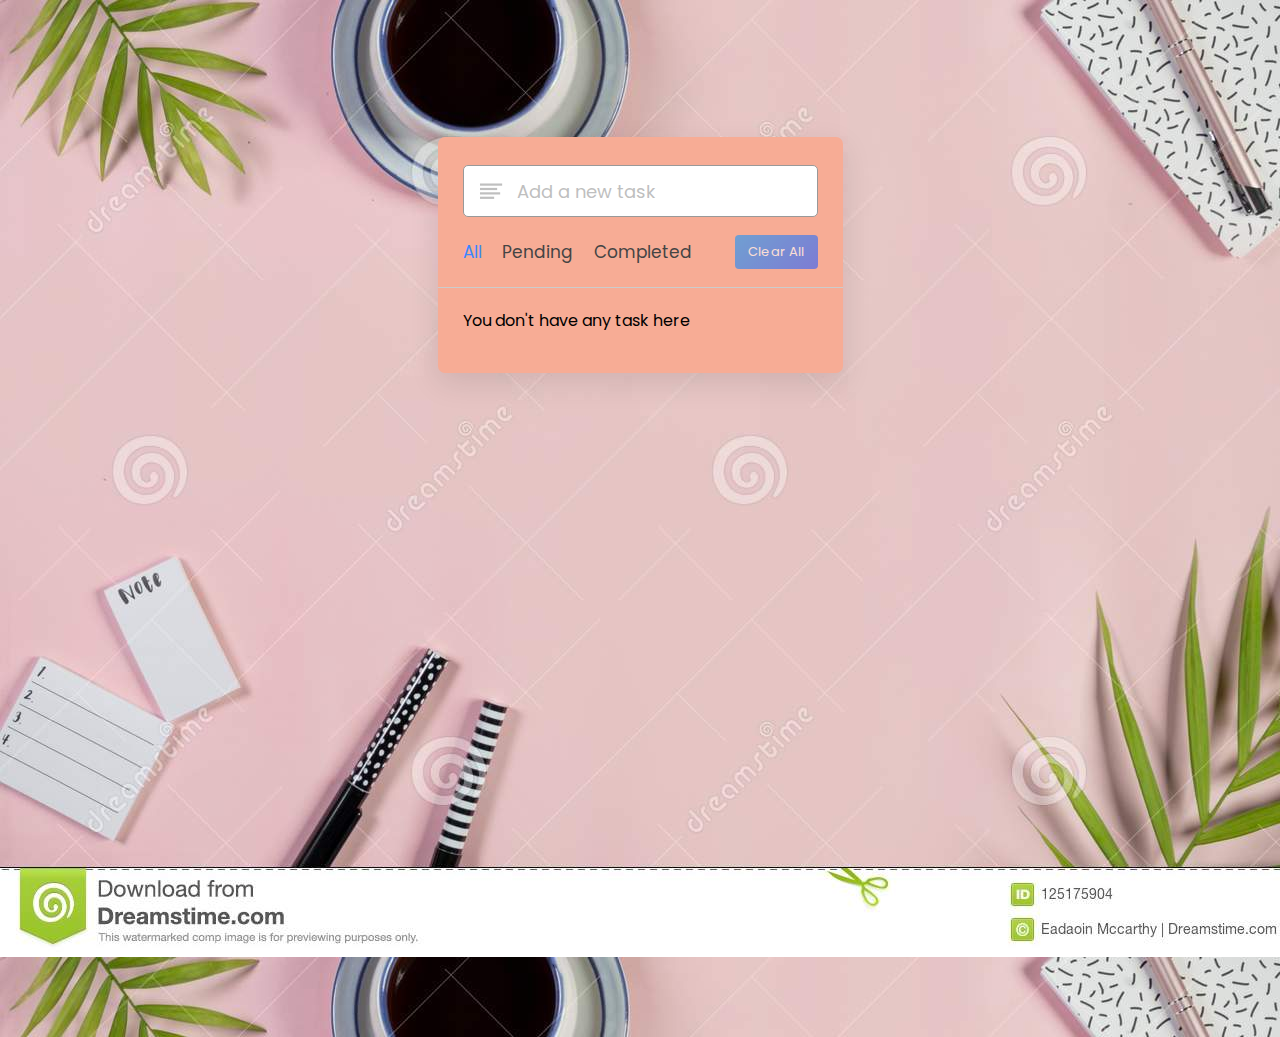
<file: Task1/index.html>
<!DOCTYPE html>
<html lang="en" dir="ltr">
  <head>
    <meta charset="utf-8">  
    <title>Todo List</title>
    <link rel="stylesheet" href="style.css">
    <meta name="viewport" content="width=device-width, initial-scale=1.0">
    <link rel="stylesheet" href="https://unicons.iconscout.com/release/v4.0.0/css/line.css">
  </head>
  <body>
    <div class="wrapper">
      <div class="task-input">
        <img src="bars-icon.svg" alt="icon">
        <input type="text" placeholder="Add a new task">
      </div>
      <div class="controls">
        <div class="filters">
          <span class="active" id="all">All</span>
          <span id="pending">Pending
            
          </span>
          <span id="completed">Completed</span>
        </div>
        <button class="clear-btn">Clear All</button>
      </div>
      <ul class="task-box"></ul>
    </div>
    
    <script src="script.js"></script>

  </body>
</html>
</file>
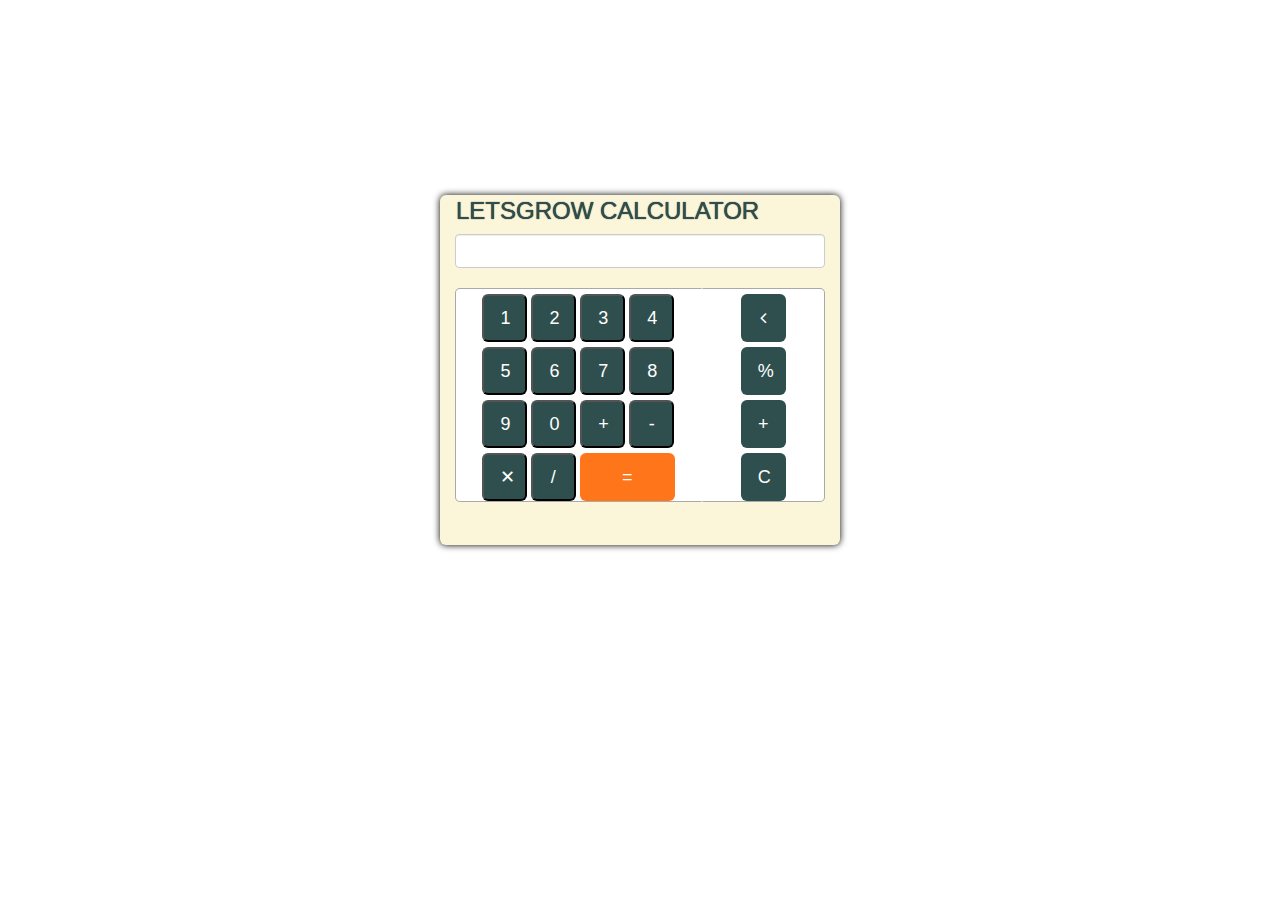
<file: Task2/calci.html>
<!DOCTYPE html>
<html>

<head>
<link rel="stylesheet" href="https://maxcdn.bootstrapcdn.com/bootstrap/3.3.7/css/bootstrap.min.css">
  <script src="https://ajax.googleapis.com/ajax/libs/jquery/3.3.1/jquery.min.js"></script>
  <script src="https://maxcdn.bootstrapcdn.com/bootstrap/3.3.7/js/bootstrap.min.js"></script>
  <link rel="stylesheet" href="https://cdnjs.cloudflare.com/ajax/libs/font-awesome/4.7.0/css/font-awesome.min.css">
   
</head>  
<style>
<style>

</style>  
<body >


       <div   class="container-fluid maindivs"  style="max-width:400px; margin-top: 155px;" align="center">
         <br>
		  <br>
        <div  class="row container-fluid" style="background-color:#FBF6D9;margin-top:0px;border-radius:6px;box-shadow: 0 0 7px #000;" align="center">
		 <h3 class="row" style="color:darkslategrey;margin-top:3px;margin-left:1px;width:400px;text-shadow: 0 0 1px black;" align="left">LETSGROW CALCULATOR</h3>
		 <input id="input" class="row form-control" style="text-align:right;color:back;font-size:35px;"  type="text" />
		 <br>
		 <div class="col-sm-8" style="background-color:white; border:1px solid darkgrey;border-right:1px solid transparent;border-top-left-radius:5px;border-bottom-left-radius:5px;">
		  <button onclick="PressButton(this)" style="margin-top:5px;width:45px;height:48px;background-color:darkslategrey;color:white;outline:none;" class="btn-lg">1</button>
		 <button onclick="PressButton(this)" style="margin-top:5px;width:45px;height:48px;background-color:darkslategrey;color:white;outline:none;" class="btn-lg">2</button>
		 <button onclick="PressButton(this)" style="margin-top:5px;width:45px;height:48px;background-color:darkslategrey;color:white;outline:none;"  class="btn-lg">3</button>
		 <button  onclick="PressButton(this)" style="margin-top:5px;width:45px;height:48px;background-color:darkslategrey;color:white;outline:none;" class="btn-lg">4</button>
		 <button onclick="PressButton(this)"  style="margin-top:5px;width:45px;height:48px;background-color:darkslategrey;color:white;outline:none;" class="btn-lg">5</button>
		 <button  onclick="PressButton(this)" style="margin-top:5px;width:45px;height:48px;background-color:darkslategrey;color:white;outline:none;" class="btn-lg">6</button>
		 <button onclick="PressButton(this)"  style="margin-top:5px;width:45px;height:48px;background-color:darkslategrey;color:white;outline:none;" class="btn-lg">7</button>
		 <button  onclick="PressButton(this)" style="margin-top:5px;width:45px;height:48px;background-color:darkslategrey;color:white;outline:none;" class="btn-lg">8</button>
		  <button onclick="PressButton(this)"  style="margin-top:5px;width:45px;height:48px;background-color:darkslategrey;color:white;outline:none;" class="btn-lg">9</button>
		   <button  onclick="PressButton(this)" style="margin-top:5px;width:45px;height:48px;background-color:darkslategrey;color:white;outline:none;" class="btn-lg">0</button>
		 
		 
		 <button onclick="PressButton(this)"  style="margin-top:5px;width:45px;height:48px;background-color:darkslategrey;color:white;outline:none;" class="btn-lg">+</button>

		  <button onclick="PressButton(this)"  style="margin-top:5px;width:45px;height:48px;background-color:darkslategrey;color:white;outline:none;" class="btn-lg">-</button>
		 
		  <button onclick="PressButton(this)"  style="margin-top:5px;width:45px;height:48px;background-color:darkslategrey;color:white;outline:none;" class="btn-lg">&#10005;</button>
		 <button onclick="PressButton(this)"  style="margin-top:5px;width:45px;height:48px;background-color:darkslategrey;color:white;outline:none;" class="btn-lg">/</button>
		  <button  onclick="Answer()"  style="margin-top:-5px;width:95px;height:48px;background-color:#ff751a;color:white;outline:none;" class="btn btn-lg">=</button>
		 </div>
		  <div class="col-sm-4" style="background-color:white;border:1px solid darkgrey;border-left:1px solid transparent;border-top-right-radius:5px;border-bottom-right-radius:5px;">
		   <button id="BackspaceBtn" style="margin-top:5px;width:45px;height:48px;background-color:darkslategrey;color:white;outline:none;" class="btn btn-lg"><i class="fa fa-angle-left" ></i></button><br>
		   <button onclick="PressButton(this)" style="margin-top:5px;width:45px;height:48px;background-color:darkslategrey;color:white;outline:none;" class="btn btn-lg" >%</button><br>
         <button onclick="PressButton(this)" style="margin-top:5px;width:45px;height:48px;background-color:darkslategrey;color:white;outline:none;" class="btn btn-lg">+</button><br>
		  <button onclick="ClearAll()" style="margin-top:5px;width:45px;height:48px;background-color:darkslategrey;color:white;outline:none;" class="btn btn-lg">C</button><br>
		
		  </div>
		<h2 style="visibility:hidden;">asd</h2>
		
		 
	   </div>  </div>
           
</body>
<script type="text/javascript">
var SepInput="";
var Val1="";
var Val2="";
var Operator="";
var operatorArray=["+","-","/","✕","*"];
var WrongInput=["q", "w", "e","r","t","y","u","i","o","p","a","s","d","f","g","h","j","k","l","z","x","c","v","b","n","m",",",";","!","@","#","$","%","&","(",")","?"];
$('#input').keypress(function (e) {
     var Keyvalue = this.value + String.fromCharCode(e.keyCode);
	 if(e.keyCode=="13")
	 {
		Answer();
		return false;
	 
	 }
	for(var i=0;i<WrongInput.length;i++)
	{
		if(WrongInput[i]==Keyvalue)
		{
			 e.preventDefault();
		}
	}
   
});

function  clearLast()
 {
 var val=$('#input').val();
 var len= val.length;
  var data =val.substring(0,len-1);
  $('#input').val(data);
 }
$('#BackspaceBtn').on("mousedown",function(){
clearLast();
    timer = setInterval(function(){
        clearLast();
    },170);
}).on("mouseup mouseleave",function(){
    clearInterval(timer);
});
 
function PressButton(item)
{

	$("#input").val($("#input").val()+item.innerHTML);

}


function InputSeparator(SepInput)
{

var AppendStatus="first";
for(var i=0;i<SepInput.length;i++)
{
	if(AppendStatus=="first")
	{
		for(var j=0;j<operatorArray.length;j++)
		{
			if(SepInput[i]==operatorArray[j])
			{
			Operator=operatorArray[j];
			AppendStatus="second";
			 
			}
			
		}
		if(AppendStatus=="second")
		{
		continue;
		}
		Val1+=SepInput[i];
	}
	
	if(AppendStatus=="second")
	{
		Val2+=SepInput[i];
    }
	

}
 

}

function Answer()
{
Val1="";
Val2="";

if($("input").val()=="")
{
return false;
}
else
{
InputSeparator($("input").val());
}





 switch(Operator) 
    {
        case "+":
        text = parseInt(Val1)+parseInt(Val2);
        break;
        case "-":
        text = parseInt(Val1)-parseInt(Val2);
        break;
        case "/":
        text = parseInt(Val1)/parseInt(Val2);
        break;
		case "✕":
        text =parseInt(Val1)*parseInt(Val2);
        break;
		case "*":
        text = parseInt(Val1)*parseInt(Val2);
        break;
		case "%":
		alert("")
        text = parseInt(Val1)%parseInt(Val2);
        break;
        default:
        text = "00";
    }
    $('#input').val(text);


}
function ClearAll()
{

 $('#input').val("");
}

</script>
</html>
</file>
<file: Task1/style.css>
/* Import Google Font - Poppins */
@import url('https://fonts.googleapis.com/css2?family=Poppins:wght@400;500;600;700&display=swap');
*{
  margin: 0;
  padding: 0;
  box-sizing: border-box;
  font-family: 'Poppins', sans-serif;
}
body{
  width: 100%;
  height: 100vh;
  overflow: hidden;
  background: linear-gradient(135deg, #4AB1FF, #2D5CFE);
  background-image: url("img1.jpg");
}
::selection{
  color: #fff;
  background: #3C87FF;
}
.wrapper{
  max-width: 405px;
  padding: 28px 0 30px;
  margin: 137px auto;
  background: rgb(247, 172, 149);
  border-radius: 7px;
  box-shadow: 0 10px 30px rgba(0,0,0,0.1);
}
.task-input{
  height: 52px;
  padding: 0 25px;
  position: relative;
}
.task-input img{
  top: 50%;
  position: absolute;
  transform: translate(17px, -50%);
}
.task-input input{
  height: 100%;
  width: 100%;
  outline: none;
  font-size: 18px;
  border-radius: 5px;
  padding: 0 20px 0 53px;
  border: 1px solid #999;
}
.task-input input:focus,
.task-input input.active{
  padding-left: 52px;
  border: 2px solid #3C87FF;
}
.task-input input::placeholder{
  color: #bfbfbf;
}
.controls, li{
  display: flex;
  align-items: center;
  justify-content: space-between;
}
.controls{
  padding: 18px 25px;
  border-bottom: 1px solid #ccc;
}
.filters span{
  margin: 0 8px;
  font-size: 17px;
  color: #444444;
  cursor: pointer;
}
.filters span:first-child{
  margin-left: 0;
}
.filters span.active{
  color: #3C87FF;
}
.controls .clear-btn{
  border: none;
  opacity: 0.6;
  outline: none;
  color: #fff;
  cursor: pointer;
  font-size: 13px;
  padding: 7px 13px;
  border-radius: 4px;
  letter-spacing: 0.3px;
  pointer-events: none;
  transition: transform 0.25s ease;
  background: linear-gradient(135deg, #1798fb 0%, #2D5CFE 100%);
}
.clear-btn.active{
  opacity: 0.9;
  pointer-events: auto;
}
.clear-btn:active{
  transform: scale(0.93);
}
.task-box{
  margin-top: 20px;
  margin-right: 5px;
  padding: 0 20px 10px 25px;
}
.task-box.overflow{
  overflow-y: auto;
  max-height: 300px;
}
.task-box::-webkit-scrollbar{
  width: 5px;
}
.task-box::-webkit-scrollbar-track{
  background: #f1f1f1;
  border-radius: 25px;
}
.task-box::-webkit-scrollbar-thumb{
  background: #e6e6e6;
  border-radius: 25px;
}
.task-box .task{
  list-style: none;
  font-size: 17px;
  margin-bottom: 18px;
  padding-bottom: 16px;
  align-items: flex-start;
  border-bottom: 1px solid #ccc;
}
.task-box .task:last-child{
  margin-bottom: 0;
  border-bottom: 0;
  padding-bottom: 0;
}
.task-box .task label{
  display: flex;
  align-items: flex-start;
}
.task label input{
  margin-top: 7px;
  accent-color: #3C87FF;
}
.task label p{
  user-select: none;
  margin-left: 12px;
  word-wrap: break-word;
}
.task label p.checked{
  text-decoration: line-through;
}
.task-box .settings{
  position: relative;
}
.settings :where(i, li){
  cursor: pointer;
}
.settings .task-menu{
  z-index: 10;
  right: -5px;
  bottom: -65px;
  padding: 5px 0;
  background: #fff;
  position: absolute;
  border-radius: 4px;
  transform: scale(0);
  transform-origin: top right;
  box-shadow: 0 0 6px rgba(0,0,0,0.15);
  transition: transform 0.2s ease;
}
.task-box .task:last-child .task-menu{
  bottom: 0;
  transform-origin: bottom right;
}
.task-box .task:first-child .task-menu{
  bottom: -65px;
  transform-origin: top right;
}
.task-menu.show{
  transform: scale(1);
}
.task-menu li{
  height: 25px;
  font-size: 16px;
  margin-bottom: 2px;
  padding: 17px 15px;
  cursor: pointer;
  justify-content: flex-start;
}
.task-menu li:last-child{
  margin-bottom: 0;
}
.settings li:hover{
  background: #f5f5f5;
}
.settings li i{
  padding-right: 8px;
}

@media (max-width: 400px) {
  body{
    padding: 0 10px;
  }
  .wrapper {
    padding: 20px 0;
  }
  .filters span{
    margin: 0 5px;
  }
  .task-input{
    padding: 0 20px;
  }
  .controls{
    padding: 18px 20px;
  }
  .task-box{
    margin-top: 20px;
    margin-right: 5px;
    padding: 0 15px 10px 20px;
  }
  .task label input{
    margin-top: 4px;
  }
}
</file>
